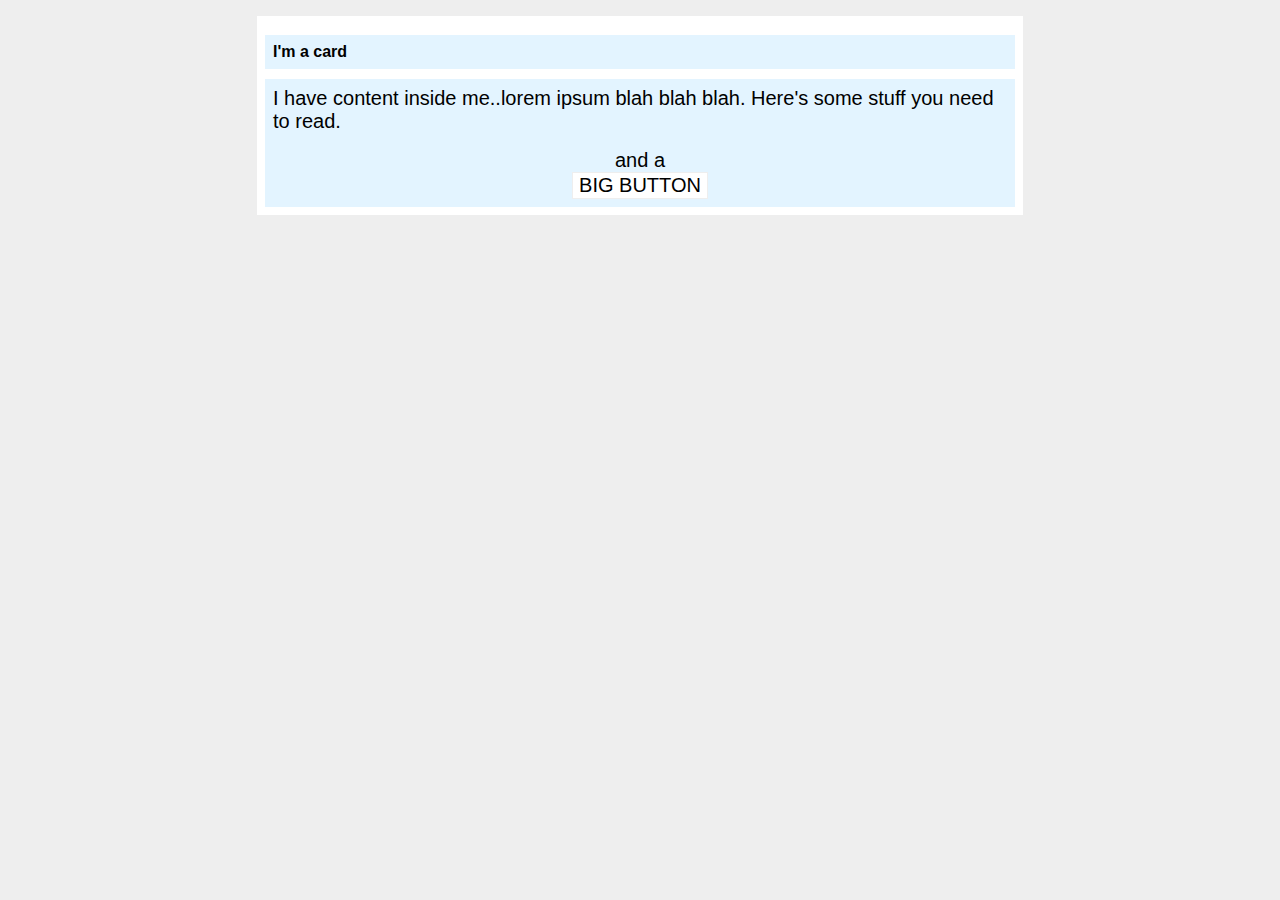
<file: foundations/block-and-inline/02-margin-and-padding-2/index.html>
<!DOCTYPE html>
<html lang="en">
  <head>
    <meta charset="UTF-8">
    <meta http-equiv="X-UA-Compatible" content="IE=edge">
    <meta name="viewport" content="width=device-width, initial-scale=1.0">
    <title>Margin and Padding exercise 2</title>
    <link rel="stylesheet" href="style.css">
  </head>
  <body>
    <div class="card">
      <h1 class="title">I'm a card</h1>
      <div class="content">I have content inside me..lorem ipsum blah blah blah. Here's some stuff you need to read.</div>
      <div class="button-container">and a<br ><button>BIG BUTTON</button></div>
    </div>
  </body>
</html>
</file>
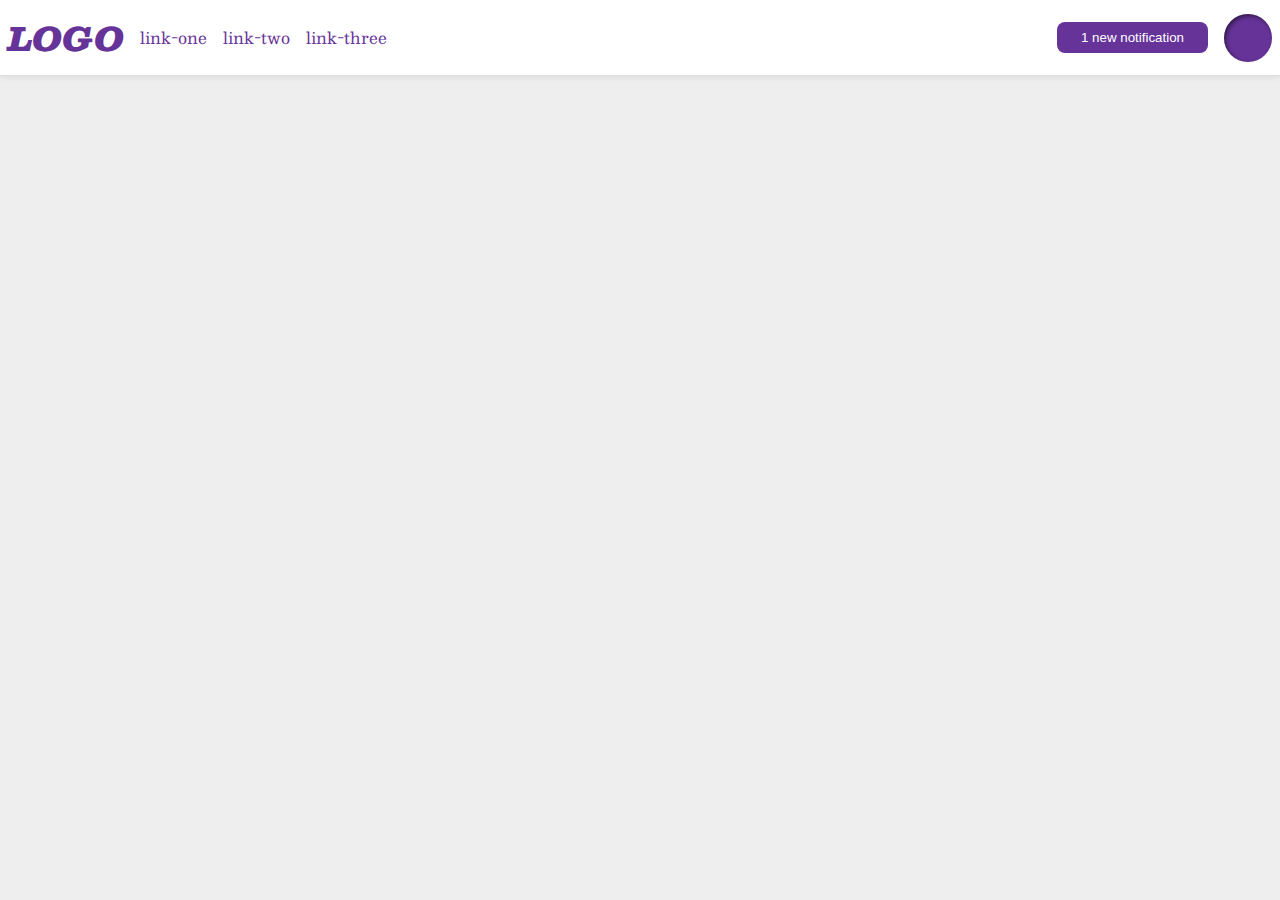
<file: foundations/flex/03-flex-header-2/index.html>
<!DOCTYPE html>
<html lang="en">
  <head>
    <meta charset="UTF-8">
    <meta http-equiv="X-UA-Compatible" content="IE=edge">
    <meta name="viewport" content="width=device-width, initial-scale=1.0">
    <title>Flex Header 2</title>
    <link rel="stylesheet" href="style.css">
  </head>
  <body>
    <div class="header">
      <div class="left-align">
      <div class="logo">
        LOGO
      </div>
      <ul class="links">
        <li><a href="https://google.com">link-one</a></li>
        <li><a href="https://google.com">link-two</a></li>
        <li><a href="https://google.com">link-three</a></li>
      </ul>
    </div>
    <div class="right-align">   
      <button class="notifications">
        1 new notification
      </button>
      <div class="profile-image"></div>
    </div>
  </div>
  </body>
</html>
</file>
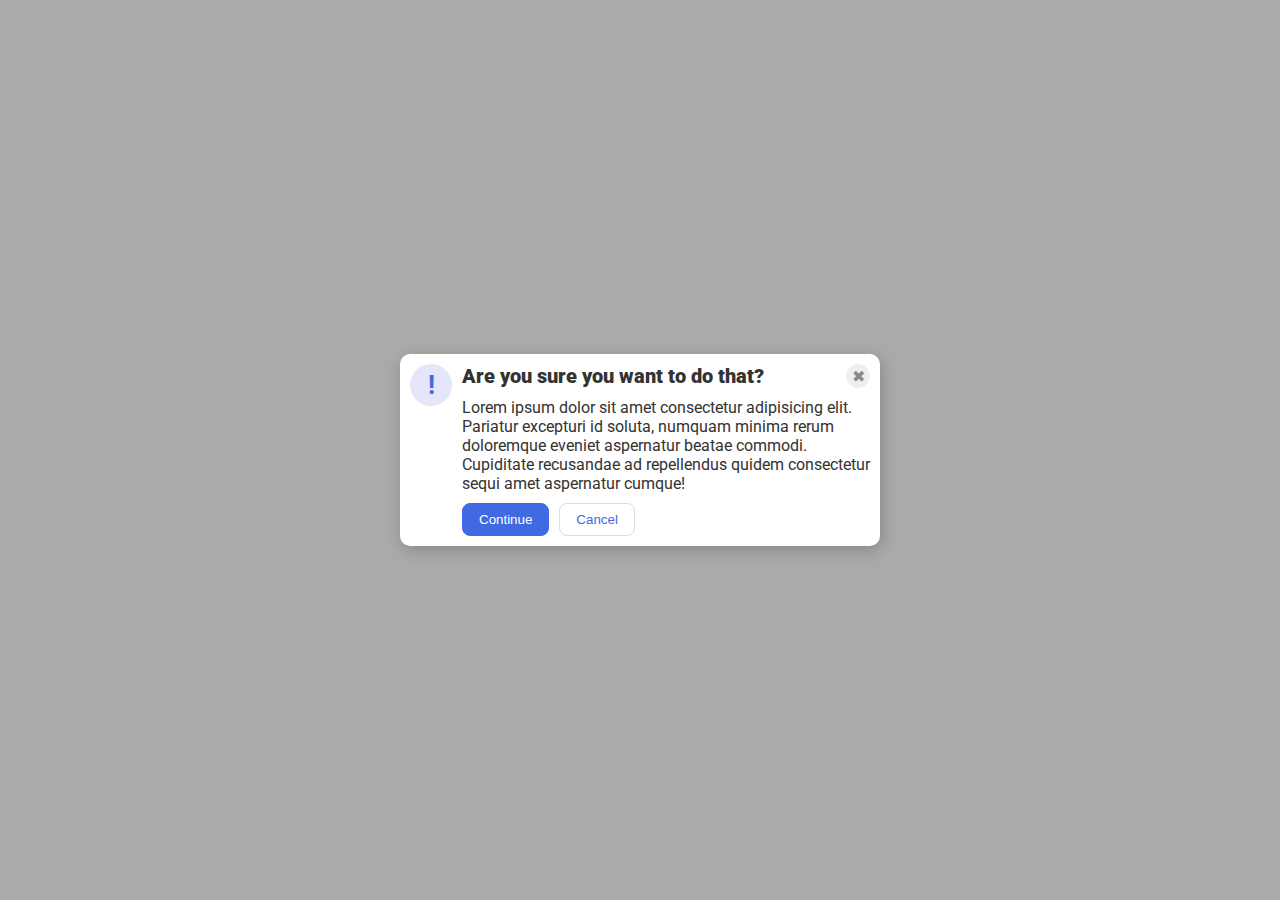
<file: foundations/flex/05-flex-modal/index.html>
<!DOCTYPE html>
<html lang="en">
  <head>
    <meta charset="UTF-8">
    <meta http-equiv="X-UA-Compatible" content="IE=edge">
    <meta name="viewport" content="width=device-width, initial-scale=1.0">
    <link rel="stylesheet" href="style.css">
    <title>Modal</title>
  </head>

  <body>
    <div class="modal">
      <div class="main">
      <div class="left-column">
        <div class="icon">!</div>
      </div>

      <div class="right-column">
        <div class="header-row">
          <div class="header">Are you sure you want to do that?</div>
      <button class="close-button">✖</button>
      </div>

      <div class="text">Lorem ipsum dolor sit amet consectetur adipisicing elit. Pariatur excepturi id soluta, numquam minima rerum doloremque eveniet aspernatur beatae commodi. Cupiditate recusandae ad repellendus quidem consectetur sequi amet aspernatur cumque!</div>
      <div class="buttons">
      <button class="continue">Continue</button>
      <button class="cancel">Cancel</button>
    </div>
      </div>
    </div>
    </div>
  </body>
</html>
</file>
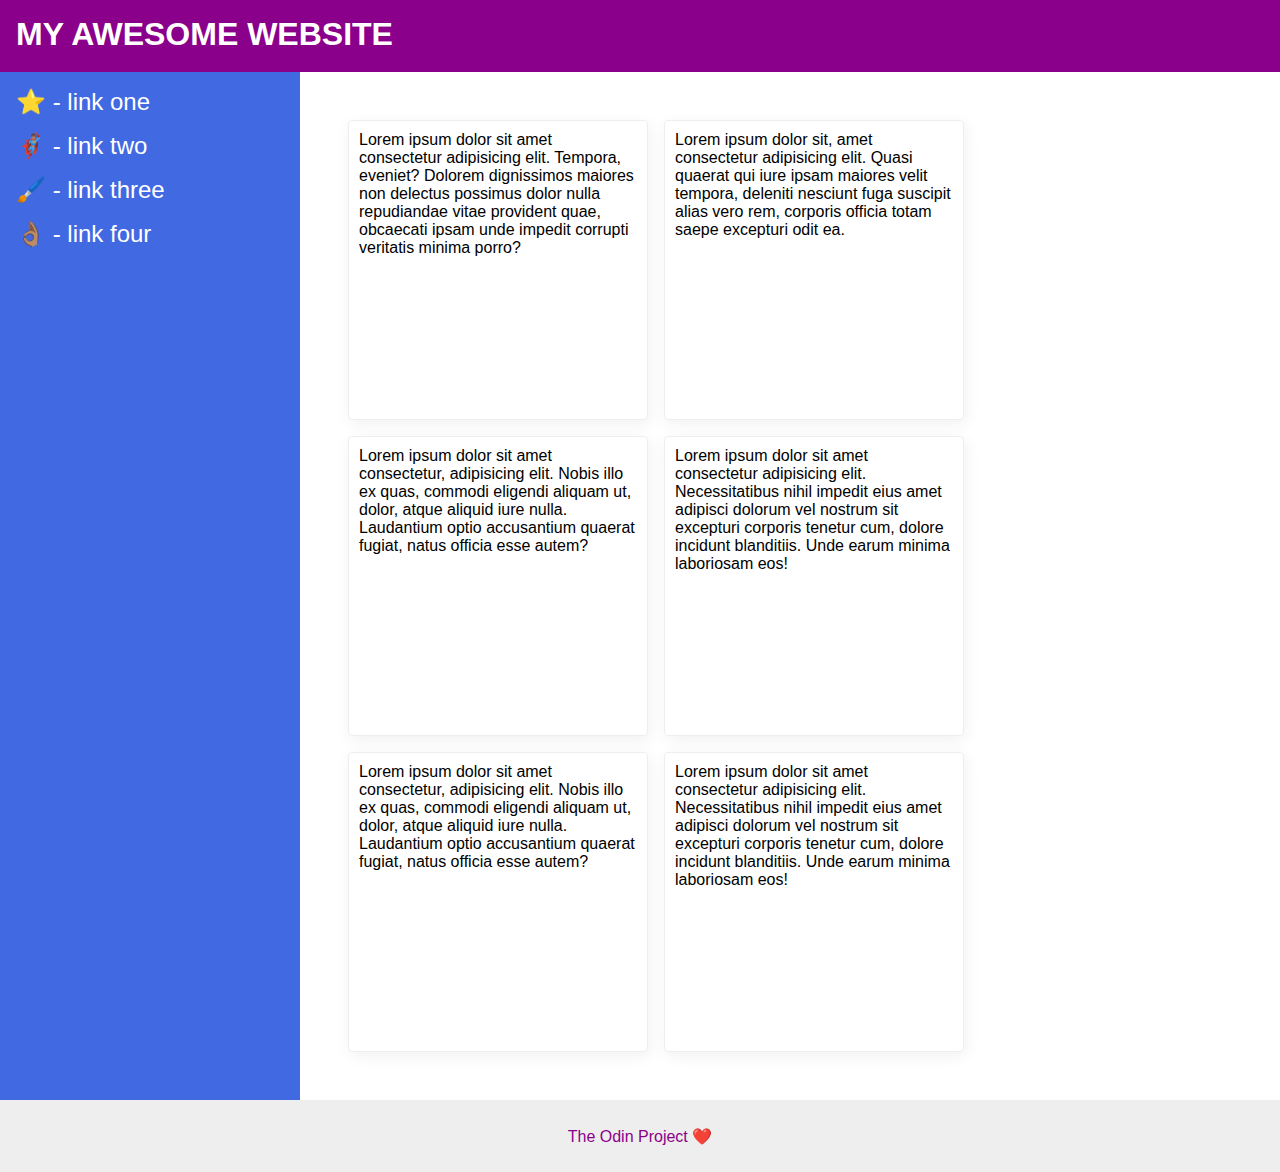
<file: foundations/flex/07-flex-layout-2/index.html>
<!DOCTYPE html>
<html lang="en">
  <head>
    <meta charset="UTF-8">
    <meta http-equiv="X-UA-Compatible" content="IE=edge">
    <meta name="viewport" content="width=device-width, initial-scale=1.0">
    <title>The Holy Grail</title>
    <link rel="stylesheet" href="style.css">
  </head>
  <body>
    <div class="header">
      MY AWESOME WEBSITE
    </div>
    
    <div class="columns">
    <div class="sidebar">
      <ul>
        <li><a href="#">⭐ - link one</a></li>
        <li><a href="#">🦸🏽‍♂️ - link two</a></li>
        <li><a href="#">🖌️ - link three</a></li>
        <li><a href="#">👌🏽 - link four</a></li>
      </ul>
    </div>
    <div class="card-container">
    <div class="card">Lorem ipsum dolor sit amet consectetur adipisicing elit. Tempora, eveniet? Dolorem dignissimos maiores non delectus possimus dolor nulla repudiandae vitae provident quae, obcaecati ipsam unde impedit corrupti veritatis minima porro?</div>
    <div class="card">Lorem ipsum dolor sit, amet consectetur adipisicing elit. Quasi quaerat qui iure ipsam maiores velit tempora, deleniti nesciunt fuga suscipit alias vero rem, corporis officia totam saepe excepturi odit ea.</div>
    <div class="card">Lorem ipsum dolor sit amet consectetur, adipisicing elit. Nobis illo ex quas, commodi eligendi aliquam ut, dolor, atque aliquid iure nulla. Laudantium optio accusantium quaerat fugiat, natus officia esse autem?</div>
    <div class="card">Lorem ipsum dolor sit amet consectetur adipisicing elit. Necessitatibus nihil impedit eius amet adipisci dolorum vel nostrum sit excepturi corporis tenetur cum, dolore incidunt blanditiis. Unde earum minima laboriosam eos!</div>
    <div class="card">Lorem ipsum dolor sit amet consectetur, adipisicing elit. Nobis illo ex quas, commodi eligendi aliquam ut, dolor, atque aliquid iure nulla. Laudantium optio accusantium quaerat fugiat, natus officia esse autem?</div>
    <div class="card">Lorem ipsum dolor sit amet consectetur adipisicing elit. Necessitatibus nihil impedit eius amet adipisci dolorum vel nostrum sit excepturi corporis tenetur cum, dolore incidunt blanditiis. Unde earum minima laboriosam eos!</div>
    </div>
  </div>
  <div class="footer-item">
    <div class="footer">
      The Odin Project ❤️
    </div>
  </div>
  </body>
</html>
</file>
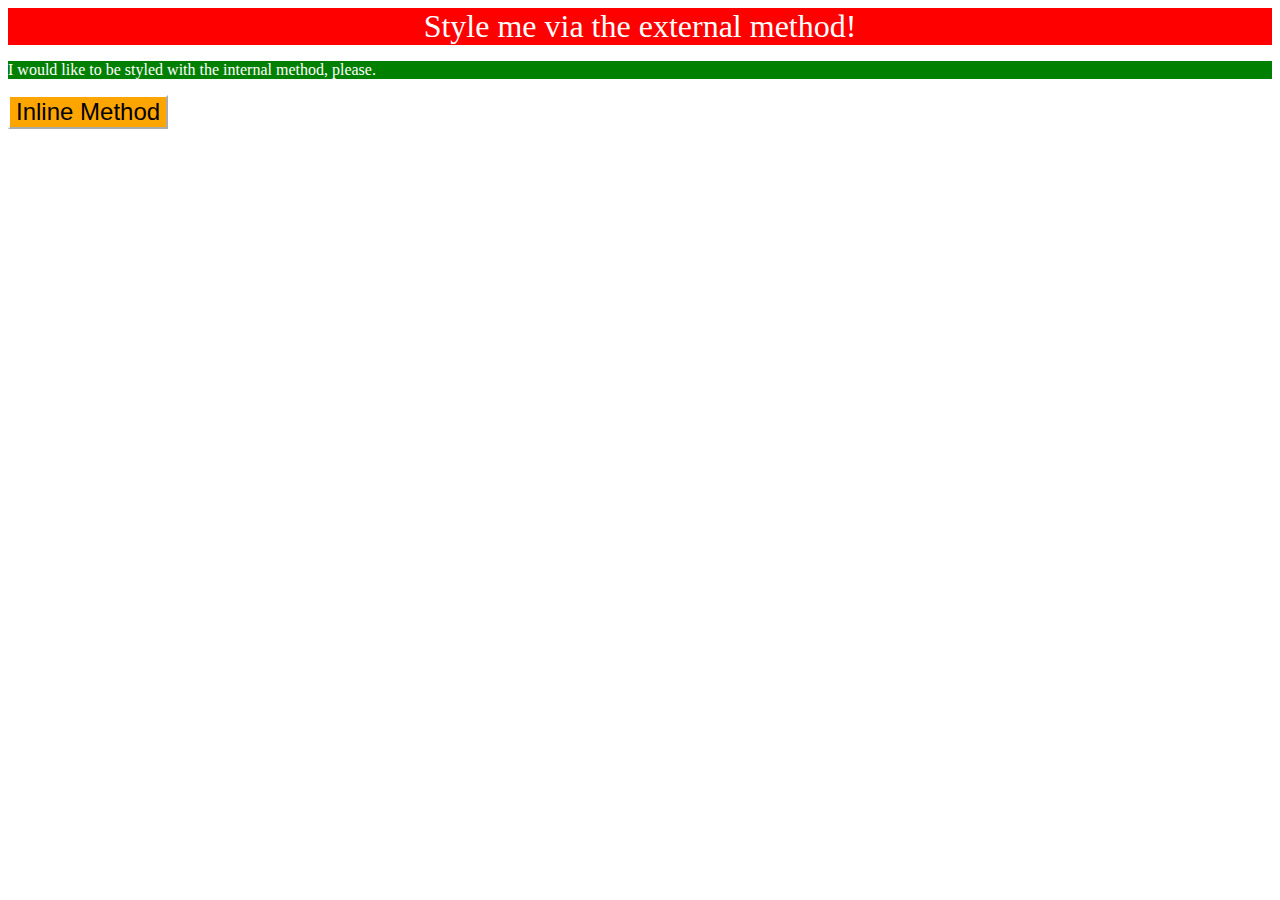
<file: foundations/intro-to-css/01-css-methods/index.html>
<!DOCTYPE html>
<html lang="en">
  <head>
    <meta charset="UTF-8">
    <meta http-equiv="X-UA-Compatible" content="IE=edge">
    <meta name="viewport" content="width=device-width, initial-scale=1.0">
    <title>Methods for Adding CSS</title>
    <link rel="stylesheet" href="styles.css">
    <style>
      p {
        color: white;
        background-color: green;
      }
    </style>
  </head>
  <body>
    <div class="title">Style me via the external method!</div>
    <p>I would like to be styled with the internal method, please.</p>
    <button style="background-color: orange; font-size: 24px; border-color: white;">Inline Method</button>
  </body>
</html>
</file>
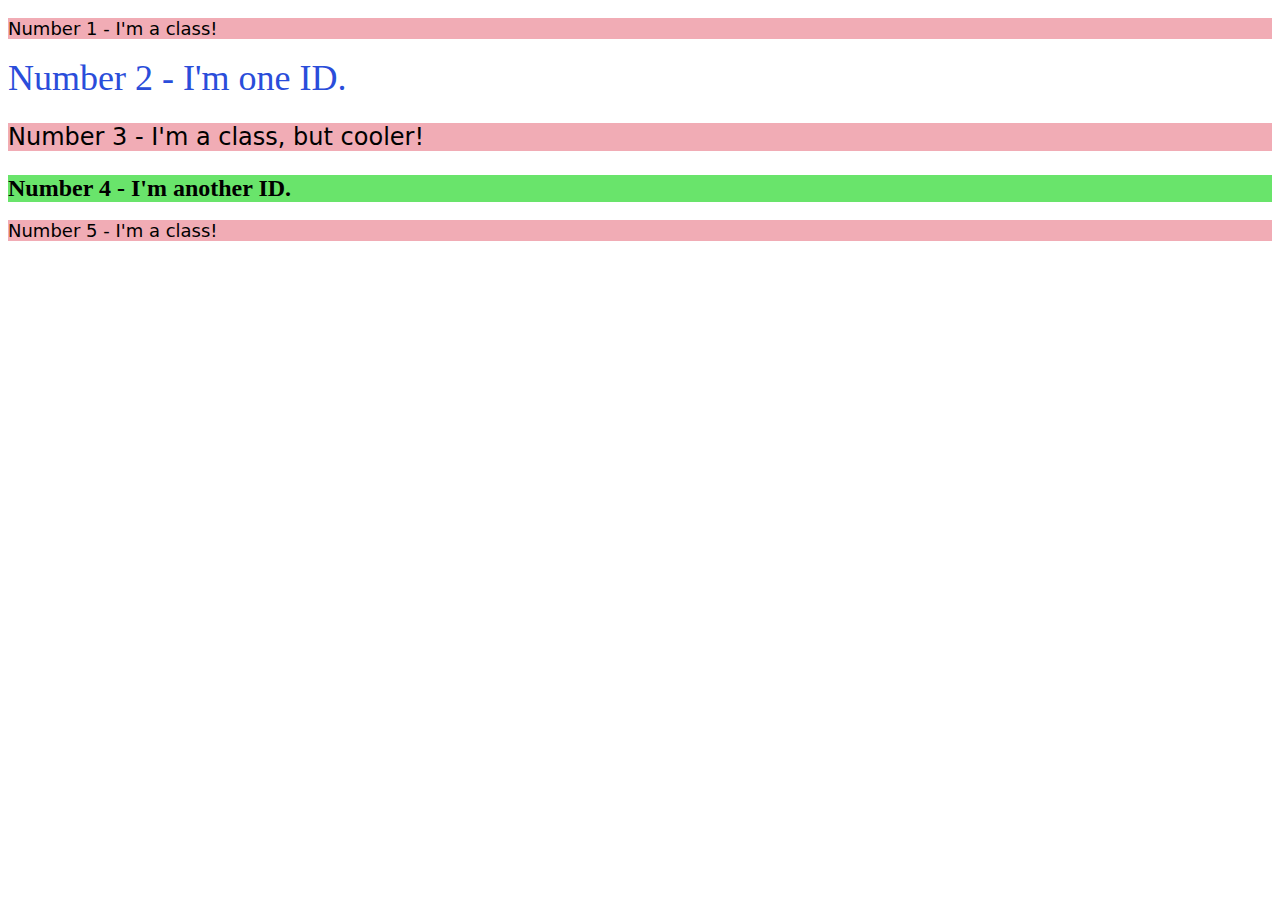
<file: foundations/intro-to-css/02-class-id-selectors/index.html>
<!DOCTYPE html>
<html lang="en">
  <head>
    <meta charset="UTF-8">
    <meta http-equiv="X-UA-Compatible" content="IE=edge">
    <meta name="viewport" content="width=device-width, initial-scale=1.0">
    <title>Class and ID Selectors</title>
    <link rel="stylesheet" href="style.css">
  </head>
  <body>
    <p class="select-pink">Number 1 - I'm a class!</p>
    <div id="big-blue">Number 2 - I'm one ID.</div>
    <p class="select-pink bigger">Number 3 - I'm a class, but cooler!</p>
    <div id="green">Number 4 - I'm another ID.</div>
    <p class="select-pink">Number 5 - I'm a class!</p>
  </body>
</html>
</file>
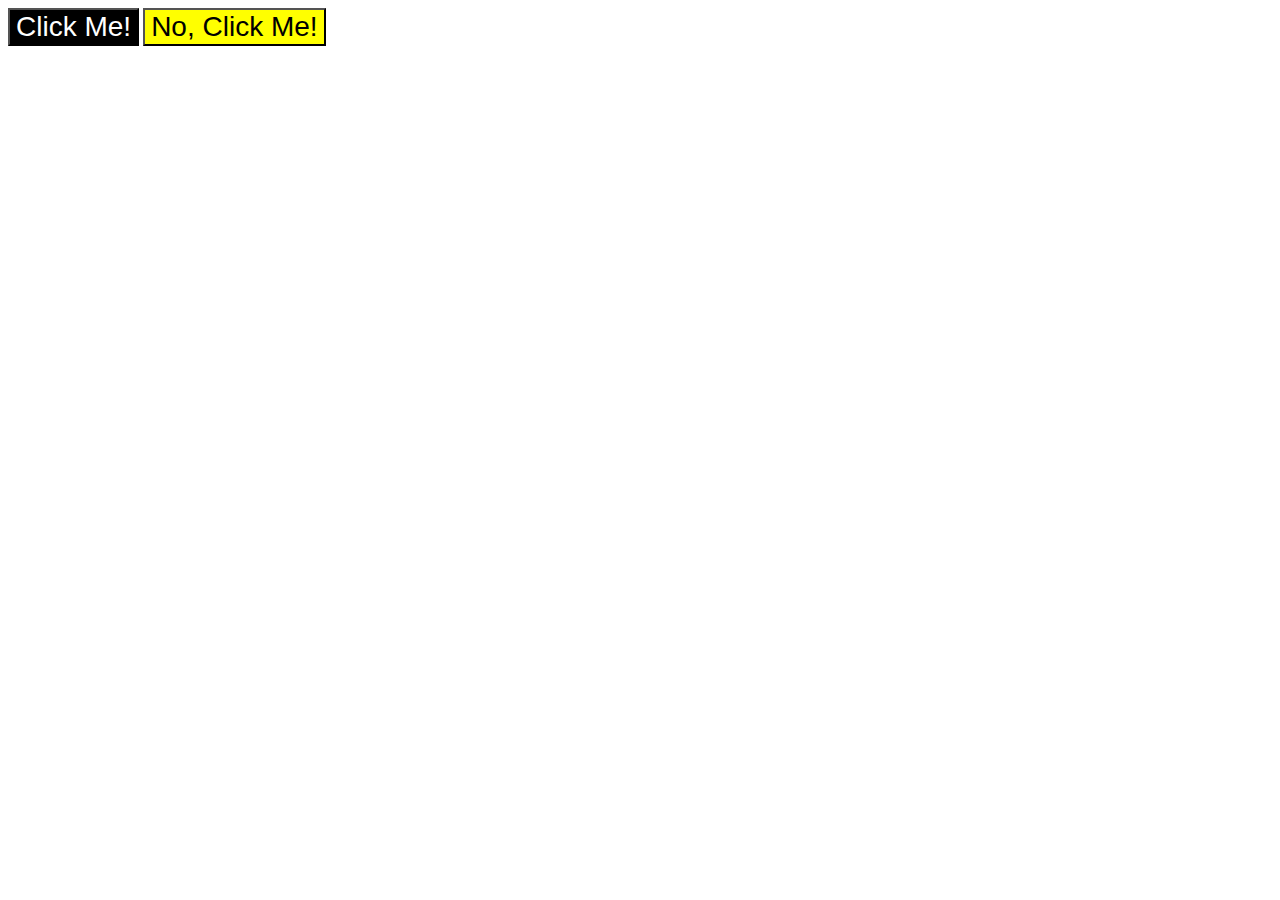
<file: foundations/intro-to-css/03-grouping-selectors/index.html>
<!DOCTYPE html>
<html lang="en">
  <head>
    <meta charset="UTF-8">
    <meta http-equiv="X-UA-Compatible" content="IE=edge">
    <meta name="viewport" content="width=device-width, initial-scale=1.0">
    <title>Grouping Selectors</title>
    <link rel="stylesheet" href="style.css">
  </head>
  <body>
    <button class="one">Click Me!</button>
    <button class="two">No, Click Me!</button>
  </body>
</html>
</file>
<file: foundations/block-and-inline/02-margin-and-padding-2/style.css>
body {
  background: #eee;
  font-family: sans-serif;
}

.card, .title, .content, .button-container, .button {
  padding: 8px;
}

.card {
  width: 750px;
  background: #fff;
  margin: 16px auto;
}

.title {
  background: #e3f4ff;
  font-size: 16px;
}

.content {
  background: #e3f4ff;
  font-size: 20px;
}

.button-container {
  background: #e3f4ff;
  margin-top: 8px auto;
  text-align: center;
  font-size: 20px;
}

button {
  background: white;
  border: 1px solid #eee;
  text-align: center;
  font-size: 20px;
}
</file>
<file: foundations/flex/03-flex-header-2/style.css>
/* this is some magical font-importing.  
you'll learn about it later. */
@import url('https://fonts.googleapis.com/css2?family=Besley:ital,wght@0,400;1,900&display=swap');

body {
  margin: 0;
  background: #eee;
  font-family: Besley, serif;
}

.header {
  background: white;
  border-bottom: 1px solid #ddd;
  box-shadow: 0 0 8px rgba(0,0,0,.1);
  padding: 8px;
  display: flex;
  justify-content: space-between;
}

.left-align, .right-align {
  display: flex;
  align-items: center;
  gap: 16px;
}

.profile-image {
  background: rebeccapurple;
  box-shadow: inset 2px 2px 4px rgba(0,0,0,.5);
  border-radius: 50%;
  width: 48px;
  height: 48px;
}

.logo {
  color: rebeccapurple;
  font-size: 32px;
  font-weight: 900;
  font-style: italic;
}

button {
  border: none;
  border-radius: 8px;
  background: rebeccapurple;
  color: white;
  padding: 8px 24px;
}

a {
  /* this removes the line under our links */
  text-decoration: none;
  color: rebeccapurple;
}

ul {
  list-style-type: none;
  display: flex;
  padding: 0;
  gap: 16px;
}
</file>
<file: foundations/flex/05-flex-modal/style.css>
@import url('https://fonts.googleapis.com/css2?family=Roboto:wght@400;700&display=swap');

html, body {
  height: 100%;
}

body {
  font-family: Roboto, sans-serif;
  margin: 0;
  background: #aaa;
  color: #333;
  /* I'll give you this one for free lol */
  display: flex;
  align-items: center;
  justify-content: center;
}

.modal {
  background: white;
  width: 480px;
  border-radius: 10px;
  box-shadow: 2px 4px 16px rgba(0,0,0,.2);
}

/*set flex direction for all */
.main {
  display: flex;
  padding: 10px;
  gap: 10px;
}

/*align icon top left */
.left-column {
  flex-direction: column;
  align-content: flex-start;
}

/*align main text*/
.right-column {
  display: flex;
  flex-direction: column;
}

/*align header and close button*/
.header-row {
  display: flex;
  justify-content: space-between;
  align-content: center;
  margin-bottom: 10px;
}

/*align continue, cancel buttons*/
.buttons {
  display: flex;
  margin-top: 10px;
  gap: 10px;
}

.header {
  font-weight: 900;
  font-size: 20px;
}

.icon {
  color: royalblue;
  font-size: 26px;
  font-weight: 700;
  background: lavender;
  width: 42px;
  height: 42px;
  border-radius: 50%;
  display: flex;
  align-items: center;
  justify-content: center;
}

.close-button {
  background: #eee;
  border-radius: 50%;
  color: #888;
  font-weight: 400;
  font-size: 16px;
  height: 24px;
  width: 24px;
  display: flex;
  align-items: center;
  justify-content: center;
  border: 1px solid #eee;
  padding: 0;
}

button {
  cursor: pointer;
  padding: 8px 16px;
  border-radius: 8px;
}

button.continue {
  background: royalblue;
  border: 1px solid royalblue;
  color: white;
}

button.cancel {
  background: white;
  border: 1px solid #ddd;
  color: royalblue;
}
</file>
<file: foundations/flex/07-flex-layout-2/style.css>
* {
  box-sizing: border-box;
}

body {
  font-family: -apple-system, BlinkMacSystemFont, 'Segoe UI', Roboto, Oxygen, Ubuntu, Cantarell, 'Open Sans', 'Helvetica Neue', sans-serif;
  margin: 0;
  min-height: 100vh;
  display: flex;
  flex-direction: column;
  justify-items: flex-start;
}

a {
  text-decoration: none;
  color: white;
  font-size: 24px;
}

ul {
  list-style: none;
  margin: 0;
  padding: 0;
}

li {
  margin-bottom: 16px;
}

/*2 column page */
.columns {
  display: flex;
}

.header {
  height: 72px;
  background: darkmagenta;
  color: white;
  font-size: 32px;
  font-weight: 900;
  padding: 16px;
}

.footer-item {
  justify-self: flex-end;
}

.footer {
  display: flex;
  justify-content: center;
  align-items: center;
  height: 72px;
  background: #eee;
  color: darkmagenta;
}

.sidebar {
  flex-shrink: 0;
  width: 300px;
  background: royalblue;
  box-sizing: border-box;
  padding: 16px;
}

.card {
  border: 1px solid #eee;
  box-shadow: 2px 4px 16px rgba(0,0,0,.06);
  border-radius: 4px;
  width: 300px;
  height: 300px;
  padding: 10px;

}

.card-container {
  padding: 48px;
  display: flex;
  gap: 16px 16px;
  flex-wrap: wrap;
}
</file>
<file: foundations/intro-to-css/01-css-methods/styles.css>
.title {
    color: white;
    font-size: 32px;
    background-color: red;
    text-align: center;
}
</file>
<file: foundations/intro-to-css/02-class-id-selectors/style.css>
.select-pink {
    background-color: #f1acb5;
    font-family: Verdana, DejaVu Sans, sans-serif;
    font-size: 18px;
}

.bigger {
    font-size: 24px;
}

#big-blue {
    color: #2a4dda;
    font-size: 36px;
}

#green {
    background-color: #69e46b;
    font-size: 24px;
    font-weight: bold;
}
</file>
<file: foundations/intro-to-css/03-grouping-selectors/style.css>
.one {
    background-color: black;
    color: white;
}

.two {
    background-color: yellow;
}

.one, .two {
    font-size: 28px;
    font-family: Helvetica, "Times New Roman", sans-serif;
}
</file>
